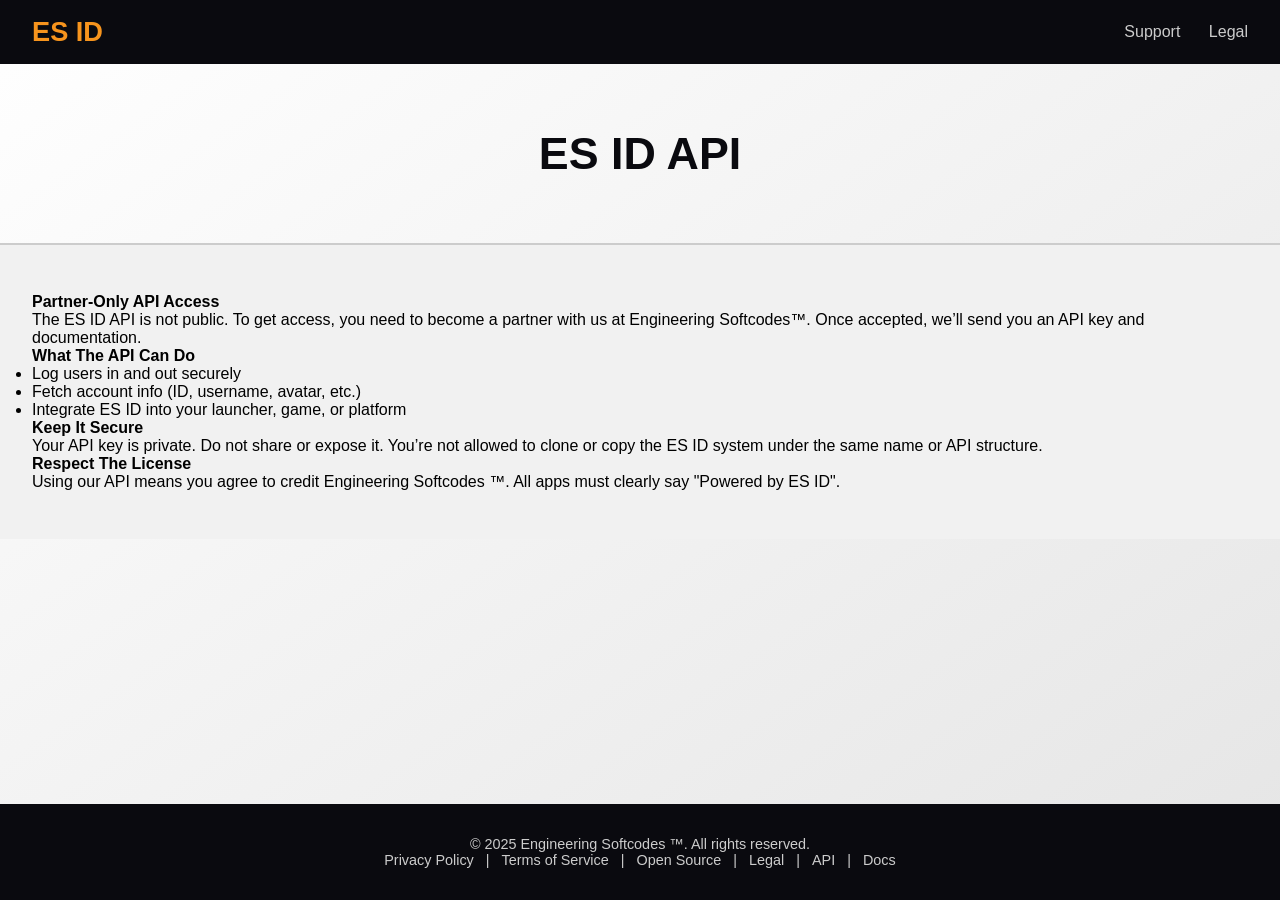
<file: api.html>
<!DOCTYPE html>
<html lang="en">
<head>
  <meta charset="UTF-8" />
  <meta name="viewport" content="width=device-width, initial-scale=1.0"/>
  <title>ES ID - API</title>
  <style>
    :root {
      --orange: #f7941d;
      --dark-blue: #0a0a0f;
      --light-gray: #f1f1f1;
      --gray: #ccc;
      --white: #fff;
      --black: #000;
    }

    * {
      margin: 0;
      padding: 0;
      box-sizing: border-box;
      font-family: 'Segoe UI', Tahoma, Geneva, Verdana, sans-serif;
    }

    body {
      background: linear-gradient(145deg, #ffffff, #e5e5e5);
      color: var(--black);
      display: flex;
      flex-direction: column;
      min-height: 100vh;
    }

    header {
      background: var(--dark-blue);
      padding: 1rem 2rem;
      display: flex;
      justify-content: space-between;
      align-items: center;
      color: var(--white);
    }

    header .logo {
      font-size: 1.7rem;
      font-weight: bold;
      color: var(--orange);
    }

    nav a {
      color: var(--gray);
      margin-left: 1.5rem;
      text-decoration: none;
      font-weight: 500;
    }

    nav a:hover {
      color: var(--orange);
    }

    .hero {
      text-align: center;
      padding: 4rem 1rem;
    }

    .hero h2 {
      font-size: 2.8rem;
      color: var(--dark-blue);
    }

    .hero p {
      font-size: 1.2rem;
      color: #444;
      margin-top: 0.5rem;
    }

    .auth-buttons {
      margin-top: 2rem;
    }

    .auth-buttons button {
      margin: 0.5rem;
      padding: 1rem 2rem;
      border-radius: 12px;
      border: none;
      background: var(--dark-blue);
      color: var(--white);
      font-size: 1rem;
      cursor: pointer;
      transition: background 0.3s;
    }

    .auth-buttons button:hover {
      background: var(--orange);
    }

    .section {
      padding: 3rem 2rem;
      background: var(--light-gray);
      border-top: 2px solid var(--gray);
    }

    .section h3 {
      font-size: 1.8rem;
      margin-bottom: 1rem;
      color: var(--dark-blue);
    }

    .cards {
      display: flex;
      flex-wrap: wrap;
      gap: 1rem;
      justify-content: center;
    }

    .card {
      background: var(--white);
      padding: 1.5rem;
      border-radius: 10px;
      box-shadow: 0 4px 10px rgba(0, 0, 0, 0.1);
      min-width: 220px;
      max-width: 280px;
      text-align: center;
      transition: transform 0.2s;
    }

    .card:hover {
      transform: scale(1.05);
    }

    .card h4 {
      margin-bottom: 0.5rem;
      color: var(--dark-blue);
    }

    footer {
      margin-top: auto;
      background-color: var(--dark-blue);
      color: var(--gray);
      padding: 2rem 1rem;
      text-align: center;
      font-size: 0.9rem;
    }

    footer a {
      color: var(--gray);
      text-decoration: none;
      margin: 0 0.5rem;
    }

    footer a:hover {
      color: var(--orange);
    }
  </style>
</head>
<body>

  <header>
    <div class="logo">ES ID</div>
    <nav>
      <a href="support">Support</a>
      <a href="legal">Legal</a>
    </nav>
  </header>

  <section class="hero">
    <h2>ES ID API</h2>
  </section>

  <section class="section">
    <strong>Partner-Only API Access</strong> <p>The ES ID API is not public. To get access, you need to become a partner with us at Engineering Softcodes™. Once accepted, we’ll send you an API key and documentation.</p>

    <strong>What The API Can Do</strong>
     <ul>
      <li>Log users in and out securely</li>
      <li>Fetch account info (ID, username, avatar, etc.)</li>
     <li>Integrate ES ID into your launcher, game, or platform</li>
    </ul>

   <strong>Keep It Secure</strong> <p>Your API key is private. Do not share or expose it. You’re not allowed to clone or copy the ES ID system under the same name or API structure.</p>

   <strong>Respect The License</strong> <p>Using our API means you agree to credit Engineering Softcodes ™. All apps must clearly say "Powered by ES ID".</p>
  </section>

  <footer>
    <p>&copy; 2025 Engineering Softcodes ™. All rights reserved.</p>
    <p>
      <a href="privacy-policy">Privacy Policy</a> |
      <a href="terms-of-service">Terms of Service</a> |
      <a href="open-source">Open Source</a> |
      <a href="legal">Legal</a> |
      <a href="api">API</a> |
      <a href="docs">Docs</a>
    </p>
  </footer>

</body>
</html>
</file>
